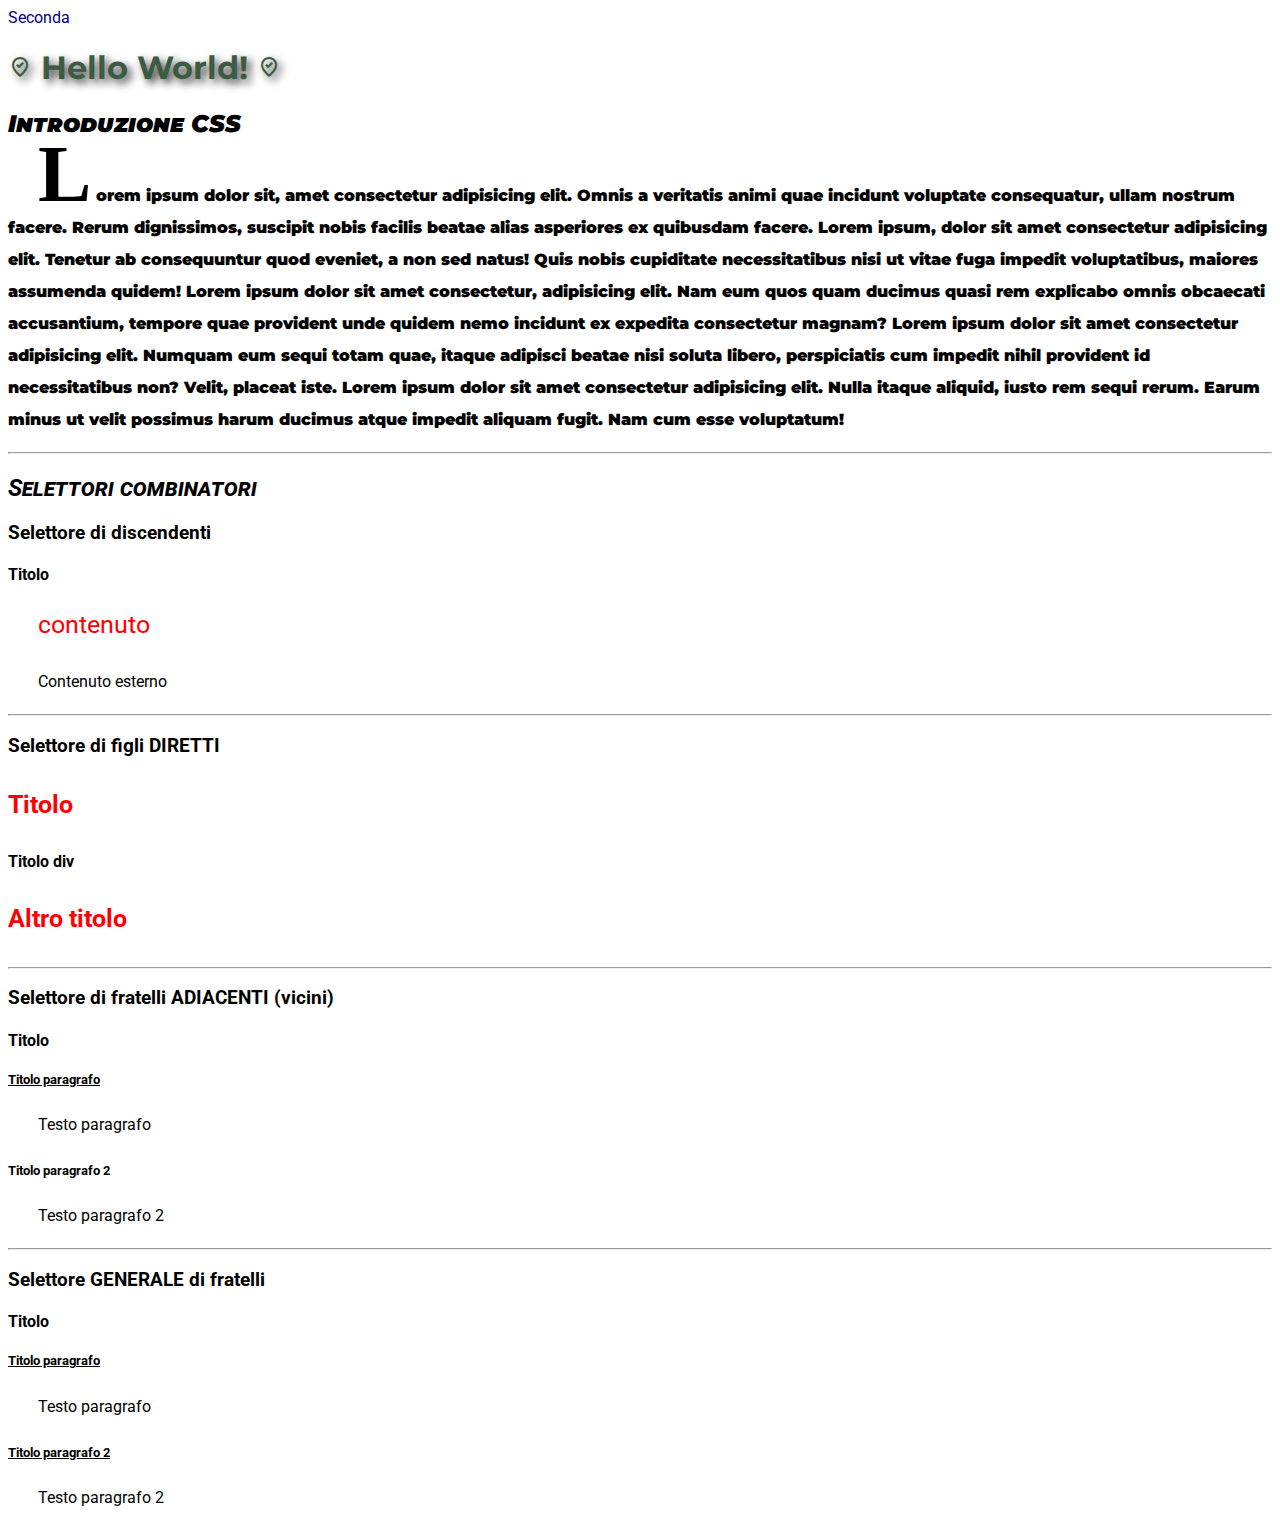
<file: index.html>
<!DOCTYPE html>
<html lang="it">
	<head>
		<meta charset="UTF-8" />
		<meta name="viewport" content="width=device-width, initial-scale=1.0" />
		<title>CSS Intro</title>
		<style>
			h1 {
			    color: green;
			}
		</style>
		<!-- <link rel="preconnect" href="https://fonts.googleapis.com" />
		<link rel="preconnect" href="https://fonts.gstatic.com" crossorigin />
		<link
			href="https://fonts.googleapis.com/css2?family=Roboto:ital,wght@0,100;0,300;0,400;0,500;0,700;0,900;1,100;1,300;1,400;1,500;1,700;1,900&display=swap"
			rel="stylesheet" />
		<link
			href="https://fonts.googleapis.com/css2?family=Montserrat:ital,wght@0,100..900;1,100..900&display=swap"
			rel="stylesheet" /> Importazione carattere in HTML -->
		<link
			rel="stylesheet"
			href="https://fonts.googleapis.com/css2?family=Material+Symbols+Outlined:opsz,wght,FILL,GRAD@20..48,100..700,0..1,-50..200" />
		<link rel="stylesheet" href="assets/css/style.css" />
		<!-- Saranno applicate le regole del foglio di stile perché è l'ultimo chiamato -->
	</head>
	<body>
		<nav>
			<a href="seconda.html" title="Seconda pagina">Seconda</a>
		</nav>

		<h1 class="montserrat">
			<span class="material-symbols-outlined">where_to_vote</span>
			Hello World!
			<span class="material-symbols-outlined">where_to_vote</span>
		</h1>

		<h2 class="montserrat grassettone">Introduzione CSS</h2>
		<p class="montserrat grassettone">
			<span>L</span>
			orem ipsum dolor sit, amet consectetur adipisicing elit. Omnis a
			veritatis animi quae incidunt voluptate consequatur, ullam nostrum
			facere. Rerum dignissimos, suscipit nobis facilis beatae alias
			asperiores ex quibusdam facere. Lorem ipsum, dolor sit amet
			consectetur adipisicing elit. Tenetur ab consequuntur quod eveniet,
			a non sed natus! Quis nobis cupiditate necessitatibus nisi ut vitae
			fuga impedit voluptatibus, maiores assumenda quidem! Lorem ipsum
			dolor sit amet consectetur, adipisicing elit. Nam eum quos quam
			ducimus quasi rem explicabo omnis obcaecati accusantium, tempore
			quae provident unde quidem nemo incidunt ex expedita consectetur
			magnam? Lorem ipsum dolor sit amet consectetur adipisicing elit.
			Numquam eum sequi totam quae, itaque adipisci beatae nisi soluta
			libero, perspiciatis cum impedit nihil provident id necessitatibus
			non? Velit, placeat iste. Lorem ipsum dolor sit amet consectetur
			adipisicing elit. Nulla itaque aliquid, iusto rem sequi rerum. Earum
			minus ut velit possimus harum ducimus atque impedit aliquam fugit.
			Nam cum esse voluptatum!
		</p>

		<hr />

		<h2>Selettori combinatori</h2>

		<h3>Selettore di discendenti</h3>
		<div class="discendenti">
			<h4>Titolo</h4>
			<p>contenuto</p>
		</div>
		<p>Contenuto esterno</p>

		<hr />

		<h3>Selettore di figli DIRETTI</h3>

		<div class="diretti">
			<h4>Titolo</h4>
			<div>
				<h4>Titolo div</h4>
			</div>
			<h4>Altro titolo</h4>
		</div>

		<hr />

		<h3>Selettore di fratelli ADIACENTI (vicini)</h3>

		<h4 class="adiacenti">Titolo</h4>
		<h5>Titolo paragrafo</h5>
		<p>Testo paragrafo</p>
		<h5>Titolo paragrafo 2</h5>
		<p>Testo paragrafo 2</p>

		<hr />

		<h3>Selettore GENERALE di fratelli</h3>

		<h4 class="fratelli">Titolo</h4>
		<h5>Titolo paragrafo</h5>
		<p>Testo paragrafo</p>
		<h5>Titolo paragrafo 2</h5>
		<p>Testo paragrafo 2</p>
	</body>
</html>
</file>
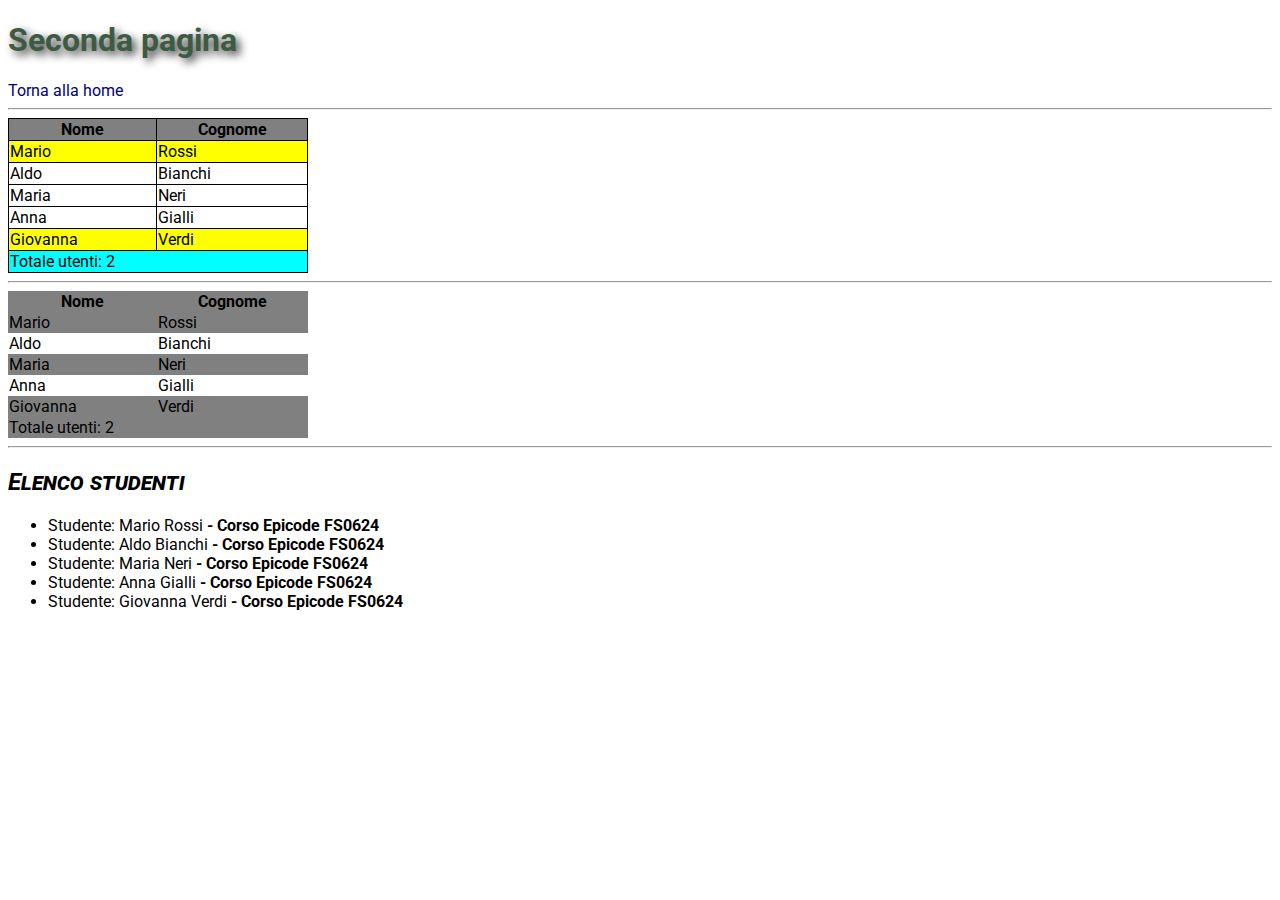
<file: seconda.html>
<!DOCTYPE html>
<html lang="it">
	<head>
		<meta charset="UTF-8" />
		<meta name="viewport" content="width=device-width, initial-scale=1.0" />
		<title>Seconda</title>
		<link rel="stylesheet" href="assets/css/style.css" />
	</head>
	<body>
		<h1>Seconda pagina</h1>

		<a href="index.html" title="Home page">Torna alla home</a>

        <hr />

        <table class="child">
            <thead>
                <tr>
                    <th>Nome</th>
                    <th>Cognome</th>
                </tr>
            </thead>
            <tbody>
                <tr>
                    <td>Mario</td>
                    <td>Rossi</td>
                </tr>
                <tr>
                    <td>Aldo</td>
                    <td>Bianchi</td>
                </tr>
                <tr>
                    <td>Maria</td>
                    <td>Neri</td>
                </tr>
                <tr>
                    <td>Anna</td>
                    <td>Gialli</td>
                </tr>
                <tr>
                    <td>Giovanna</td>
                    <td>Verdi</td>
                </tr>
            </tbody>
            <tfoot>
                <tr>
                    <td colspan="2">Totale utenti: 2</td>
                </tr>
            </tfoot>
        </table>

        <hr />

        <table class="alternato">
            <thead>
                <tr>
                    <th>Nome</th>
                    <th>Cognome</th>
                </tr>
            </thead>
            <tbody>
                <tr>
                    <td>Mario</td>
                    <td>Rossi</td>
                </tr>
                <tr>
                    <td>Aldo</td>
                    <td>Bianchi</td>
                </tr>
                <tr>
                    <td>Maria</td>
                    <td>Neri</td>
                </tr>
                <tr>
                    <td>Anna</td>
                    <td>Gialli</td>
                </tr>
                <tr>
                    <td>Giovanna</td>
                    <td>Verdi</td>
                </tr>
            </tbody>
            <tfoot>
                <tr>
                    <td colspan="2">Totale utenti: 2</td>
                </tr>
            </tfoot>
        </table>

        <hr />

        <h2>Elenco studenti</h2>

        <ul class="lista">
            <li>Mario Rossi</li>
            <li>Aldo Bianchi</li>
            <li>Maria Neri</li>
            <li>Anna Gialli</li>
            <li>Giovanna Verdi</li>
        </ul>

	</body>
</html>
</file>
<file: assets/css/style.css>
/* Importazione fonts in CSS */
@import url('https://fonts.googleapis.com/css2?family=Montserrat:ital,wght@0,100..900;1,100..900&family=Roboto:ital,wght@0,100;0,300;0,400;0,500;0,700;0,900;1,100;1,300;1,400;1,500;1,700;1,900&display=swap');

html,
body {
	font-family: 'Roboto', sans-serif;
}

h1 {
	color: #3c5b42;
	text-shadow: 4px 4px 8px #333;
}

h2 {
	font-style: italic;
	font-variant: small-caps;
}

p {
	line-height: 2rem;
	text-indent: 30px;
}

p span {
	font-size: 80px;
	font-family: cursive;
}

.montserrat {
	font-family: 'Montserrat', sans-serif;
}

.grassettone {
	font-weight: 900;
}

/* SELETTORE DI DISCENDENTI */

.discendenti p {
	font-size: 25px;
	color: red;
}

/* SELETTORE DI FIGLI DIRETTI */

.diretti > h4 {
	font-size: 25px;
	color: red;
}

/* SELETTORE DI FRATELLI ADIACENTI */

.adiacenti + h5 {
    text-decoration: underline;
}

/* SELETTORE DI FRATELLI ADIACENTI */

.fratelli ~ h5 {
    text-decoration: underline;
}

a:link, a:visited {
    text-decoration: none;
    color: navy;
}

a:hover {
    text-decoration: underline;
    color: red;
    font-weight: bold;
}

.child, .alternato {
    border-collapse: collapse;
    width: 300px;
}

.child th, .child td {
    border: 1px solid black;
}

.child th {
    background-color: gray;
}

.child tfoot tr {
    background-color: cyan;
}

.child tbody tr:first-child, .child tbody tr:last-child {
    background-color: yellow;
}

.alternato tr:nth-child(odd) {
    background-color: gray;
}

.lista li::before {
    content: 'Studente: ';
}

.lista li::after {
    font-weight: bold;
    content: ' - Corso Epicode FS0624';
}
</file>
